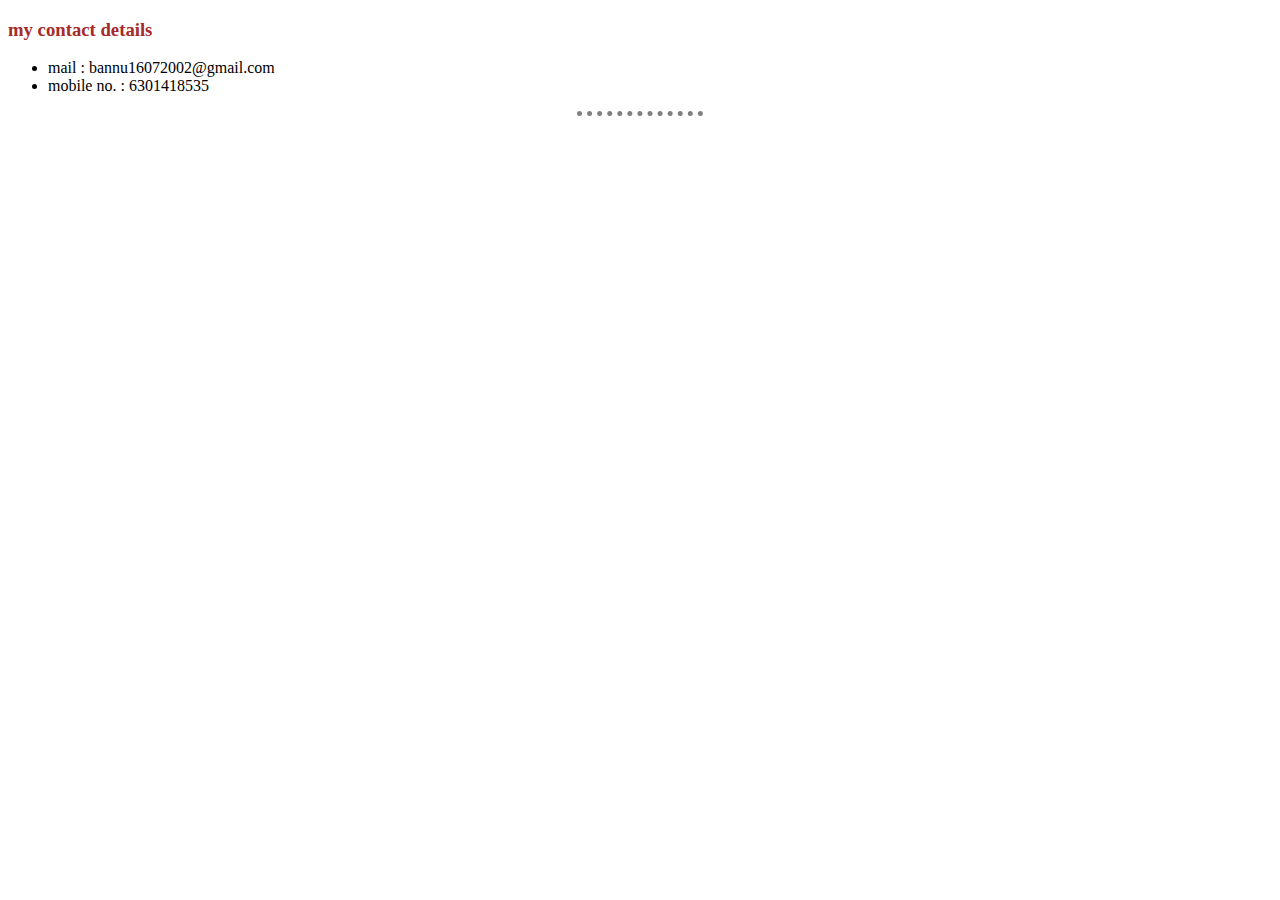
<file: contact.html>
<!DOCTYPE html>
<html lang="en" dir="ltr">

<head>
  <meta charset="utf-8">
  <title>MY HOBBIES</title>
  <link rel="stylesheet" href="style.css">

</head>

<body>
  <h3>my contact details</h3>
  <ul>
    <li>mail : bannu16072002@gmail.com</li>
    <li>mobile no. : 6301418535</li>

  </ul>
<hr>
</body>

</html>
</file>
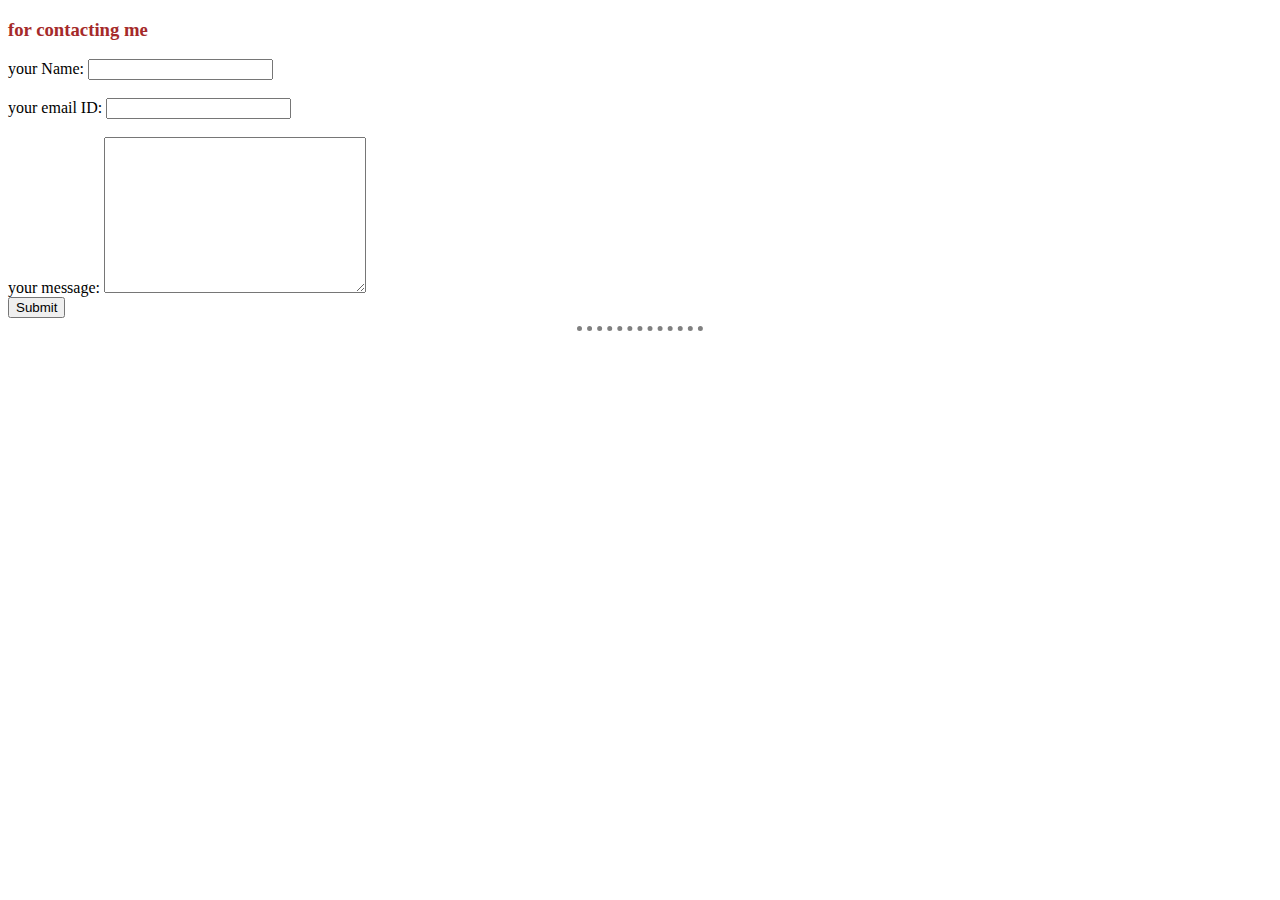
<file: contact_me.html>
<!DOCTYPE html>
<html lang="en" dir="ltr">
  <head>
    <meta charset="utf-8">
    <title>Conatact Me</title>
    <link rel="stylesheet" href="style.css">
  </head>
  <body>
    <h3>for contacting me</h3>
    <form action="mailto:bannu16072002@gmail.com" method="post" enctype="text/plain">
      <label for="">your Name:</label>
      <input type="text" name="your Name" value=""><br><br>
      <label for="">your email ID:</label>
      <input type="email" name="email ID" value=""><br><br>
      <label for="">your message:</label>
      <textarea name="your message" rows="10" cols="30"></textarea><br>

      <input type="submit" name="" >
    </form>
    <hr>
  </body>
</html>
</file>
<file: style.css>
body {
  background-color: white;
}
h1{
  color: #0000ff
}
h3{
  color: #a52a2a
}

hr {
  border-style: dotted none none;
  border-width: 5px;
  border-color: grey;
  width: 10%;
}

img{
  height: 300px;
border-radius: 100;
  background-color:grey;
  width: 50%
}
a:hover{
  color: green;
}
p{
  color: #8b008b
}
</file>
